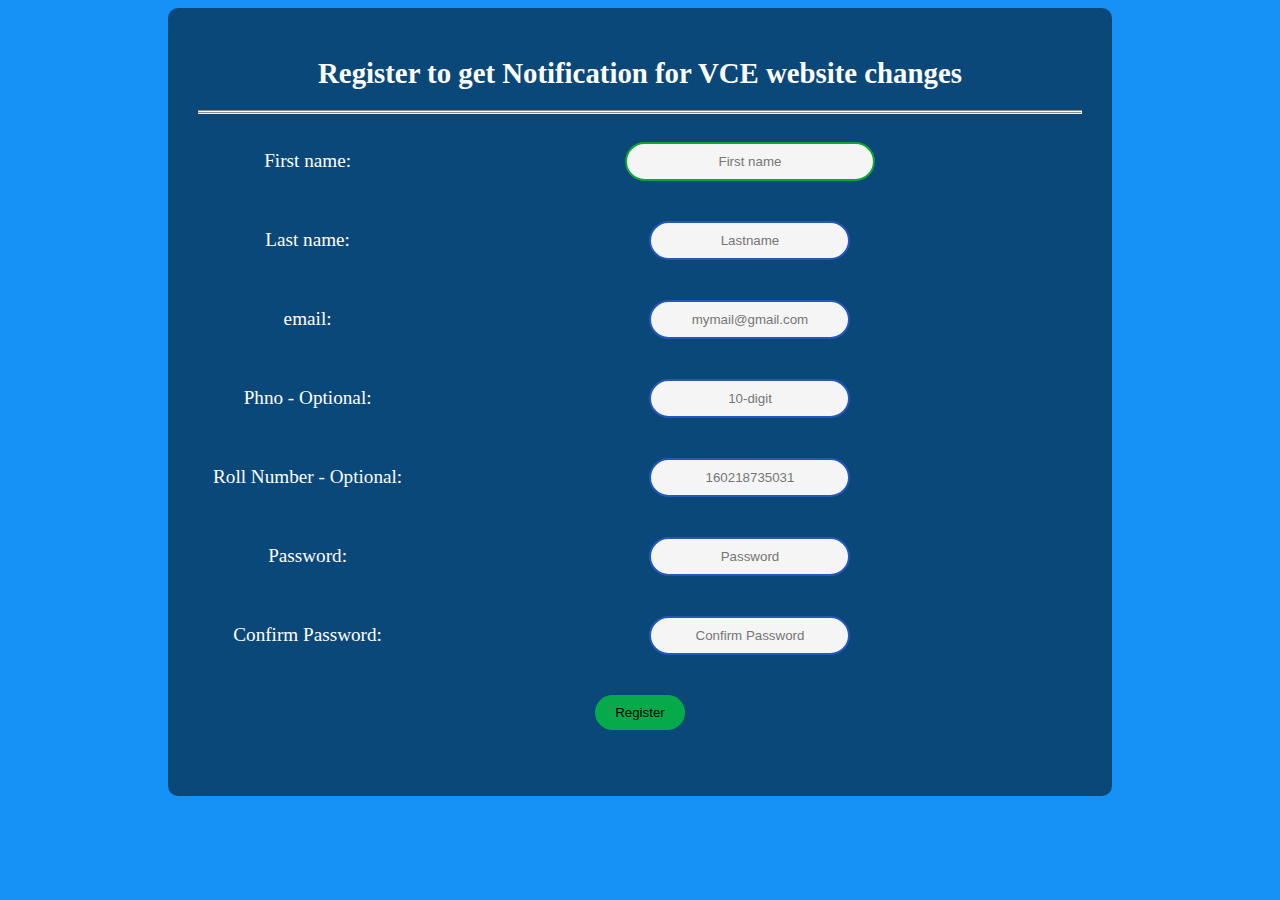
<file: index.html>
<!DOCUMENT html>
<html lang="en">
    <head>
        <meta charset="utf-8">
        <title>vasavieasyprints - Registration form</title>
        <meta name="robots" content="index, follow" />
        <meta name="keywords" content="vasavi,vasavieasyprints,print,notify,registration,mahesh stores,vasavieasyprints.tech" />
        <meta name="description" content="vasavieasyprints provides user to access mahesh stores,printing automation and get notified for vce.in changes,vasavi easy print" />
        <meta name="author" content="Rohit Lingala ,karthik,vishnu,keerthi" />
        <meta property="og:title" content="vasavieasyprints" />
    <meta property="og:type" content="website" />
    <meta property="og:url" content="http://www.vasavieasyprints.tech" />
        <meta http-equiv="Cache-control" content="public">
        <!-- Mobile Specific Metas
        ================================================== -->
      <!-- <meta name="viewport" content="width=device-width, initial-scale=1.0 user-scalable=0" /> -->
      <meta name="viewport" content="width=device-width,initial-scale=1.0,user-scalable=yes" />


        <link rel="shortcut icon" href="https://1.bp.blogspot.com/-NglZlyont9M/VFIUvVXoX_I/AAAAAAAAMtc/heLvdxujhqw/s1600/VCE%2Bexam%2Bsimulator%2BIcon.png" type="image/png">
        <link rel="stylesheet" href="css/style.css">
    </head>

    <body >
        <div class="page">
         <form action="action.php" method="post">
                <h1 >Register to get Notification for VCE website changes</h1>
                <hr></hr>
             <ul class="box">
                <li>
                    <label for="fname" >First name:</label>
                    <input type="text" id="fname" name="fname" placeholder="First name" autofocus required>
                </li>
                <li>
                    <label for="fname">Last name:</label>
                    <input type="text" id="lname" name="lname" placeholder="Lastname" required>
                </li>
                <li>
                    <label for="email" >email:</label>
                    <input type="text"  id="email" name="email" placeholder="mymail@gmail.com" required>
                </li>
                <li>
                    <label for="phno" >Phno - Optional:</label>
                    <input type="text"  id="phno" name="phno" placeholder="10-digit" pattern=".{10,}"
                    title="invalid format">
                </li>
                <li>
                    <label for="rollno">Roll Number - Optional:</label>
                    <input type="text" id="rollno" name="rollno" placeholder="160218735031" pattern=".{12,}"
                    title="Enter your 12 digit roll number">
                </li>
                <li>
                    <label for="password">Password:</label>
                    <input type ="password" id="password" name="password" placeholder="Password" pattern=".{6,}"
                    title="minimum 8 characters" required>
                </li>
                <li>
                    <label for="confirmpassword">Confirm Password:</label>
                    <input type ="password"  id=" confirmpassword" name="confirmpassword" placeholder="Confirm Password" required><br>
                </li>
                <li>
                      <input type="submit" name="submit" value="Register" >
                </li>
        </form>
        </div>
    </body>
</html>
</file>
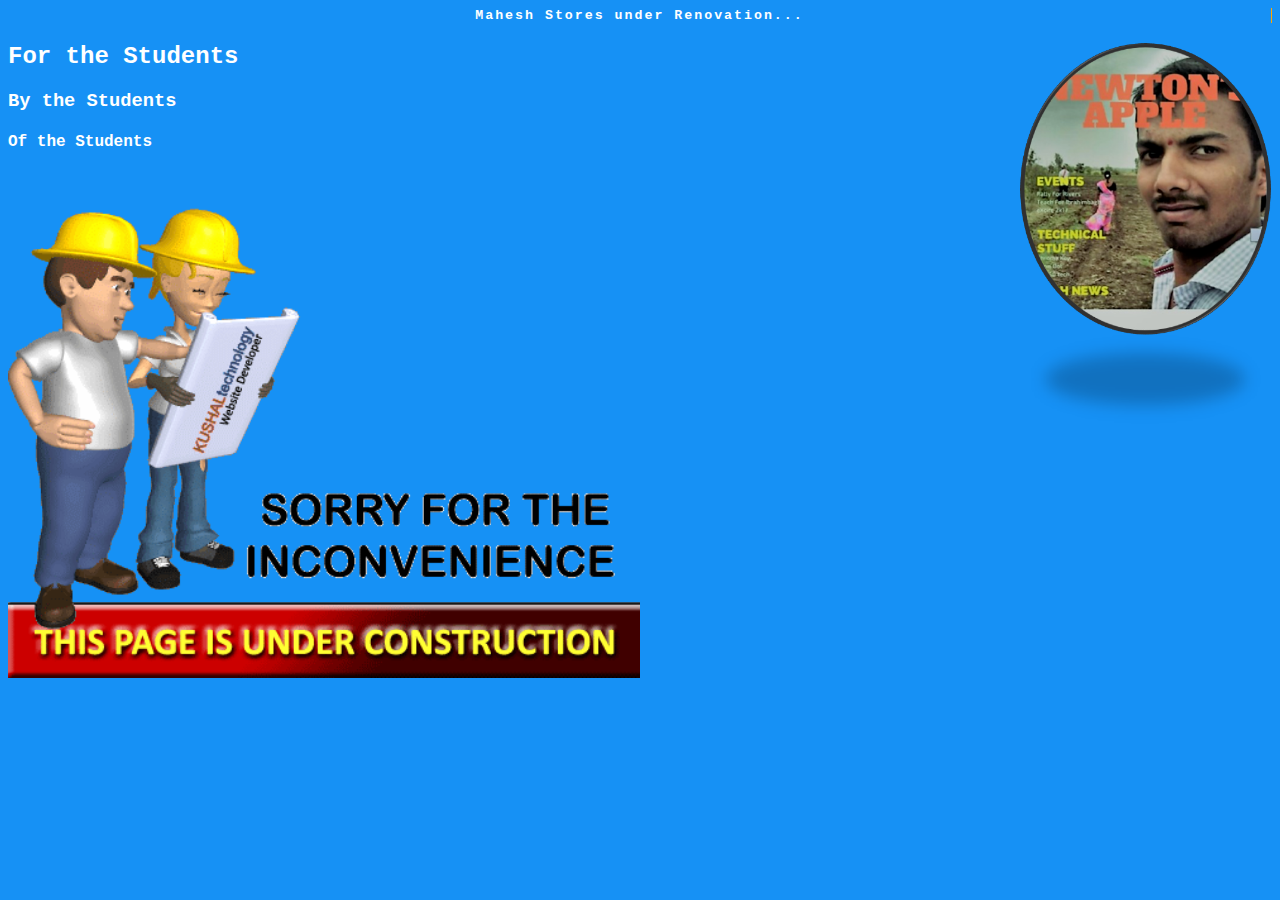
<file: timer.html>
<!DOCTYPE html>
<html lang="en" dir="ltr">
  <head>
    <meta charset="utf-8">
    <title>Count down</title>
    <meta name="viewport" content="width=device-width, initial-scale=1.0 user-scalable=0" charset="UTF-8">
    <link rel="shortcut icon" href="https://1.bp.blogspot.com/-NglZlyont9M/VFIUvVXoX_I/AAAAAAAAMtc/heLvdxujhqw/s1600/VCE%2Bexam%2Bsimulator%2BIcon.png" type="image/png">

    <link rel="stylesheet" href="css/style.css">
    <link rel="stylesheet" href="css/type.css">
    <script>
    // Set the date we're counting down to
    var countDownDate = new Date("April 16, 2020 00:00:00").getTime();

    // Update the count down every 1 second
    var x = setInterval(function() {

      // Get today's date and time
      var now = new Date().getTime();

      // Find the distance between now and the count down date
      var distance = countDownDate - now;

      // Time calculations for days, hours, minutes and seconds
      var days = Math.floor(distance / (1000 * 60 * 60 * 24));
      var hours = Math.floor((distance % (1000 * 60 * 60 * 24)) / (1000 * 60 * 60));
      var minutes = Math.floor((distance % (1000 * 60 * 60)) / (1000 * 60));
      var seconds = Math.floor((distance % (1000 * 60)) / 1000);

      // Display the result in the element with id="demo"
      document.getElementById("demo").innerHTML = days + "d " + hours + "h "
      + minutes + "m " + seconds + "s ";

      // If the count down is finished, write some text
      if (distance < 0) {
        clearInterval(x);
        document.getElementById("demo").innerHTML = "EXPIRED";
      }
    }, 1000);
    </script>
  </head>
  <body>
    <div class="typewriter">
    <center><h5 style="font-family:courier;">Mahesh Stores under Renovation...</h5></center>
    </div>
    <!-- Display the countdown timer in an element -->
<center><h1 id="demo" style="font-family:courier;"></h1></center>

      <img src="mahesh.png" alt="under construction" align="RIGHT" style="width:20%">

  <!-- <h1 style="font-family:courier;">Getting ready ....</h1> -->

    <h1></h1>
    <h2 style="font-family:courier;">For the Students</h2>
    <h3 style="font-family:courier;">By the Students</h3>
    <h4 style="font-family:courier;">Of the Students</h4>

<img src="c1.gif" alt="under construction"style="width:50%" >
<!-- <img src="c2.gif" alt="under_construction"> -->

  </body>
</html>
</file>
<file: css/style.css>
body{
    font-family:calibri;
    background-color:rgb(22, 145, 245);
    color:white;
}

.page{
    width:70%;
    max-width:1300px;
    margin : 0 auto;
    background : rgba(0, 0, 0, 0.5);
    border-radius:10px;
    padding:30px;
    text-align : center;
}

.page *{
    box-sizing:border-box;
}
h1{
    align : center;
    font-size : 180%;
}
hr{
    background-color:#fafafa;
    border-top:3px double #8c8b8b;
}
.box{
    list-style-type:none;
    max-width:1000px;
    margin:0 auto;
    padding:0;
    font-size:120%;
}
.box li{
    display:flex;
    flex-wrap:wrap;
    align-items:center;
}
.box>li>label{
    flex:1 0 100px;
    max-width:220px;
}
.page li input[type="text"],.page li input[type="password"]{
    border : 0;
    background :whitesmoke;
    display : block;
    margin:20px auto;
    text-align : center;
    border : 2px solid #2459bb;
    padding :10px 10px;
    border-radius :20px;
    outline:none;
    resize:vertical;
}
.page li input[type="submit"]{
    border : 0;
    background :rgb(6, 170, 75);
    display : block;
    text-align : center;
    margin:20px auto;
    padding :10px 20px;
    border-radius :20px;
    outline:none;
    cursor:pointer;
}
.page input[type="text"]:focus,.page input[type="password"]:focus{
    width:250px;
    border-color : #0ca732;
}
</file>
<file: css/type.css>
.typewriter h5 {
  overflow: hidden; /* Ensures the content is not revealed until the animation */
  border-right: .15em solid orange; /* The typwriter cursor */
  white-space: nowrap; /* Keeps the content on a single line */
  margin: 0 auto; /* Gives that scrolling effect as the typing happens */
  letter-spacing: .15em; /* Adjust as needed */
  animation:
    typing 3.5s steps(40, end),
    blink-caret .75s step-end infinite;
}

/* The typing effect */
@keyframes typing {
  from { width: 0 }
  to { width: 100% }
}

/* The typewriter cursor effect */
@keyframes blink-caret {
  from, to { border-color: transparent }
  50% { border-color: orange; }
}
</file>
